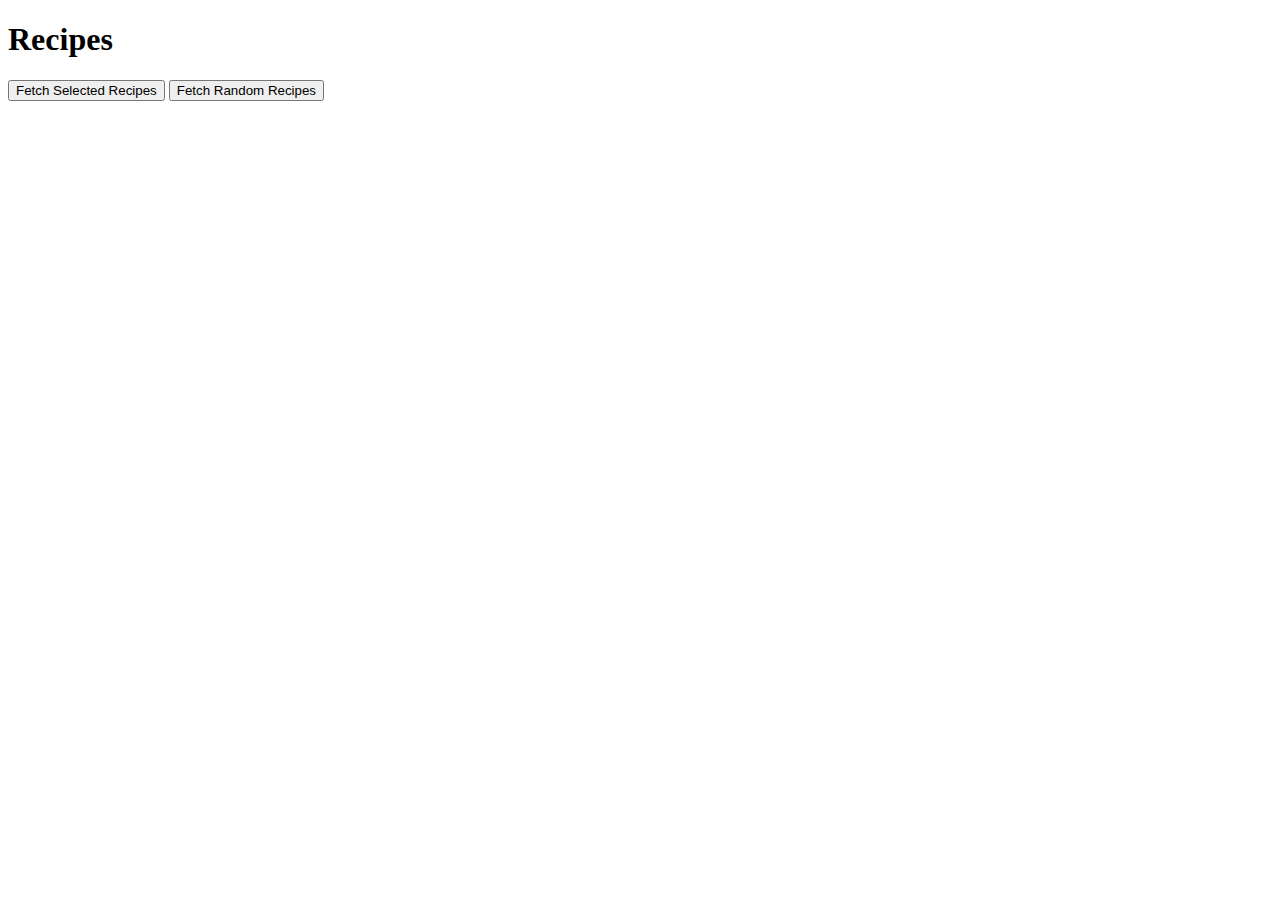
<file: microservice4_recipe/recipe.html>
<!DOCTYPE html>
<html lang="en">

<head>
    <meta charset="UTF-8">
    <meta name="viewport" content="width=device-width, initial-scale=1.0">
    <title>Recipe Microservice</title>
</head>

<body>
    <h1>Recipes</h1>
    <div id="recipes"></div>

    <button onclick="fetchSelectedRecipes()">Fetch Selected Recipes</button>
    <button onclick="fetchRandomRecipes()">Fetch Random Recipes</button>

    <script>
        // Function to fetch selected recipes from the recipe microservice
        function fetchSelectedRecipes() {
            // Make a GET request to the /recipes endpoint of the recipe microservice
            fetch('http://localhost:5001/recipes?items=Apple,Banana,Flour')
                .then(response => response.json())
                .then(recipes => displayRecipes(recipes))
                .catch(error => console.error('Error fetching selected recipes:', error));
        }

        // Function to fetch random recipes from the recipe microservice
        function fetchRandomRecipes() {
            // Make a GET request to the /random-recipes endpoint of the recipe microservice
            fetch('http://localhost:5001/random-recipes')
                .then(response => response.json())
                .then(recipes => displayRecipes(recipes))
                .catch(error => console.error('Error fetching random recipes:', error));
        }

        // Function to display recipes on the page
        function displayRecipes(recipes) {
            // Get the div element where recipes will be displayed
            var recipesDiv = document.getElementById('recipes');
            // Clear any existing content in the div
            recipesDiv.innerHTML = '';

            // Loop through each recipe and create a div element to display it
            recipes.forEach(recipe => {
                var recipeElement = document.createElement('div');
                recipeElement.textContent = recipe.title; // Assuming each recipe object has a 'title' property
                recipesDiv.appendChild(recipeElement);
            });
        }
    </script>
</body>

</html>
</file>
